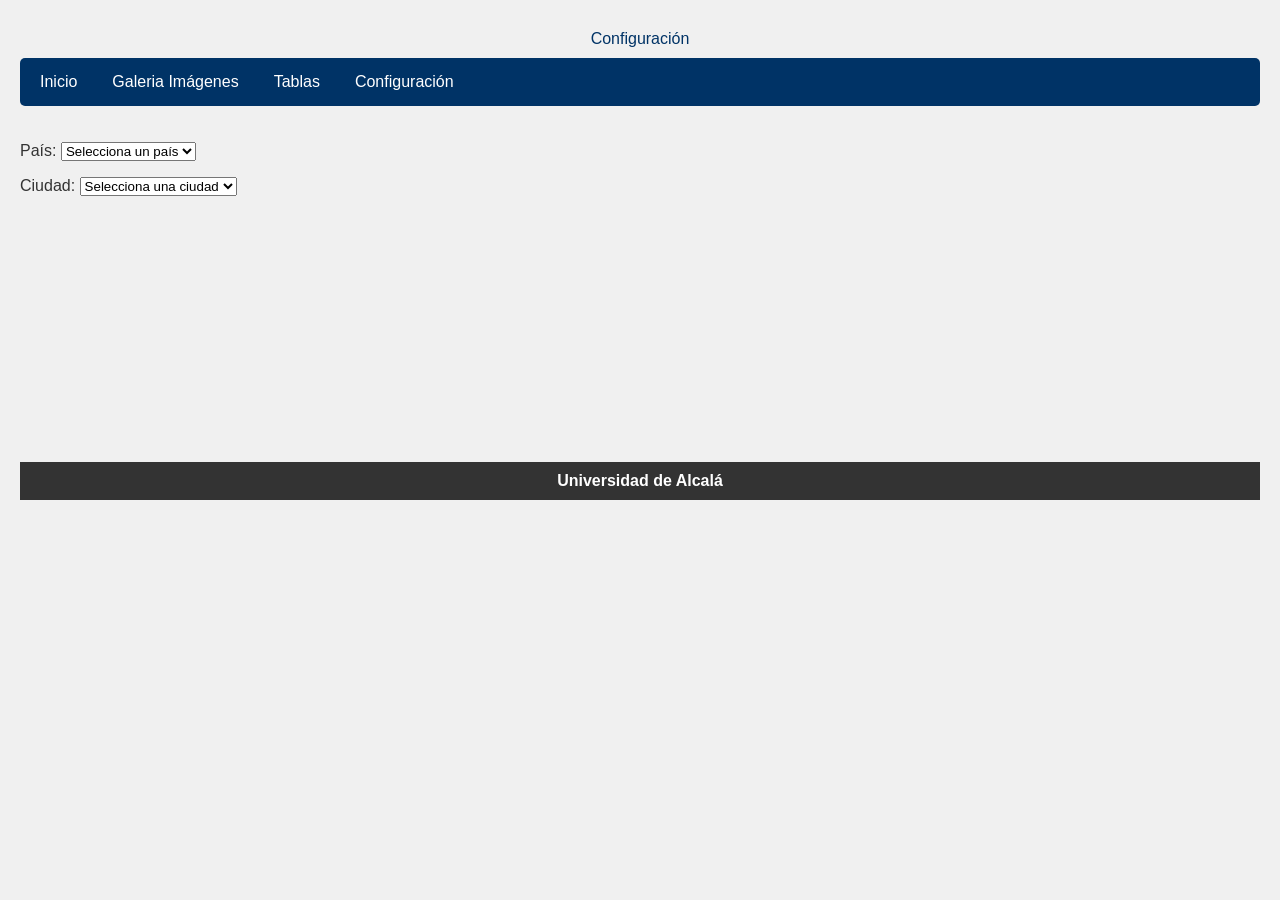
<file: configuracion.html>
<!DOCTYPE html>
<html lang="en">
  <head>
    <meta charset="UTF-8" />
    <title>Configuración</title>
    <link rel="stylesheet" href="./estilo.css">
  </head>
  <body>
    <header>Configuración</header>
    <div class="barra-menu">
        <nav>
            <ul>
                <li><a href="index.html">Inicio</a></li>
                <li><a href="galeria.html">Galeria Imágenes</a></li>
                <li><a href="tablas.html">Tablas</a></li>
                <li><a href="configuracion.html">Configuración</a></li>
            </ul>
        </nav>
    </div>
    <main>
      <form>
        <p>País:
          <select id="pais">
            <option value="">Selecciona un país</option>
            <option value="espana">España</option>
            <option value="francia">Francia</option>
            <option value="italia">Italia</option>
            <option value="portugal">Portugal</option>
          </select>
        </p>
        <p>Ciudad:
          <select id="ciudad">
            <option value="">Selecciona una ciudad</option>
          </select>
        </p>
      </form>
    </main>
    <footer><strong>Universidad de Alcalá</strong></footer>
    <script src="https://ajax.googleapis.com/ajax/libs/jquery/2.0.2/jquery.min.js"></script>
    <script>
      $(document).ready(function(){
        $("#pais").change(function(){
          var pais = $(this).val();
          $("#ciudad").html('<option value="">Selecciona una ciudad</option>');
          if(pais != ""){
            $.get("datos/" + pais + ".txt", function(texto){
              var lista = texto.split("\n");
              for(var i = 0; i < lista.length; i++){
                var nombre = $.trim(lista[i]);
                if(nombre != ""){
                  $("#ciudad").append('<option value="' + nombre + '">' + nombre + '</option>');
                }
              }
            }, "text");
          }
        });
      });
    </script>
  </body>
</html>
</file>
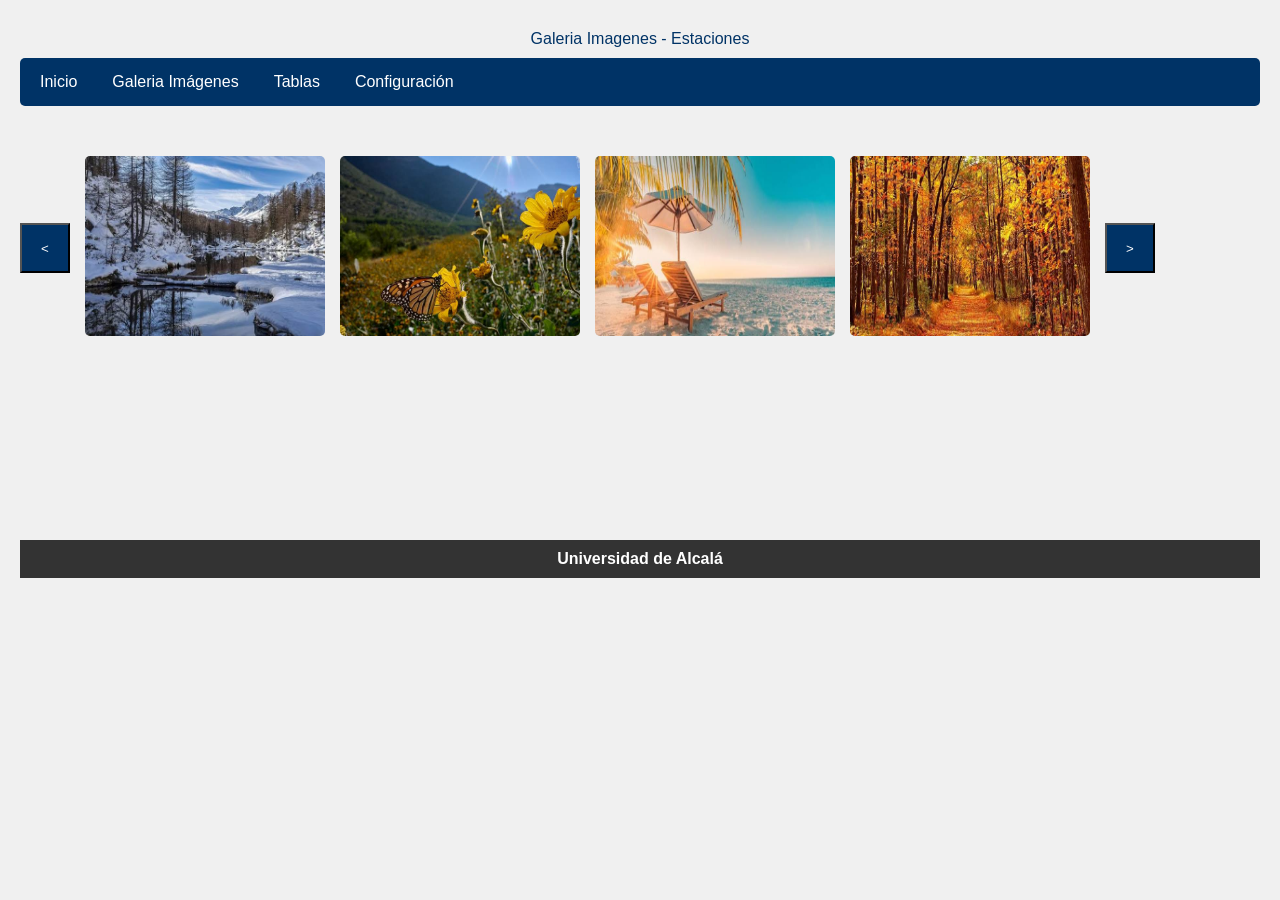
<file: galeria.html>
<!DOCTYPE html>
<html lang="en">
  <head>
    <meta charset="UTF-8" />
    <meta name="viewport" content="width=device-width, initial-scale=1.0" />
    <title>Galeria Imágenes</title>
    <link rel="stylesheet" href="./estilo.css">
  </head>
  <body>
    <header>Galeria Imagenes - Estaciones</header>
    <div class="barra-menu">
        <nav>
            <ul>
                <li><a href="index.html">Inicio</a></li>
                <li><a href="galeria.html">Galeria Imágenes</a></li>
                <li><a href="tablas.html">Tablas</a></li>
                <li><a href="configuracion.html">Configuración</a></li>
            </ul>
        </nav>
    </div>
    <div class="contenedor-global">
      <button id="flecha_izqda" class="flecha">&lt;</button>
      <div class="imagenes">
        <div class="elemento">
          <img src="./images/invierno.jpg" alt="Invierno">
          <p class="nombre">Invierno</p>
        </div>
        <div class="elemento">
          <img src="./images/primavera.jpg" alt="Primavera">
          <p class="nombre">Primavera</p>
        </div>
        <div class="elemento">
          <img src="./images/verano.jpg" alt="Verano">
          <p class="nombre">Verano</p>
        </div>
        <div class="elemento">
          <img src="./images/otoño.jpg" alt="Otoño">
          <p class="nombre">Otoño</p>
        </div>
        <div class="elemento">
          <img src="./images/muñeconieve.jpg" alt="Muñeco">
          <p class="nombre">Muñeco</p>
        </div>
        <div class="elemento">
          <img src="./images/tumbona.jpg" alt="Tumbona">
          <p class="nombre">Tumbona</p>
        </div>
        <div class="elemento">
          <img src="./images/parque.jpg" alt="Parque">
          <p class="nombre">Parque</p>
        </div>
      </div>
      <button id="flecha_dcha" class="flecha">&gt;</button>
    </div>
    <script src="https://ajax.googleapis.com/ajax/libs/jquery/2.0.2/jquery.min.js"></script>
    <script>
     $(document).ready(function(){
      $(".elemento").hover(
        function(){
          $(this).find(".nombre").show();
        },
        function(){
          $(this).find(".nombre").hide();
        }
      );
      $("#flecha_izqda").click(function(){
        $(".imagenes").animate({scrollLeft:"-=255"},300);
      });
      $("#flecha_dcha").click(function(){
        $(".imagenes").animate({scrollLeft:"+=255"},300);
      });
     }) 
    </script>
    <footer><strong>Universidad de Alcalá</strong></footer>
  </body>
</html>
</file>
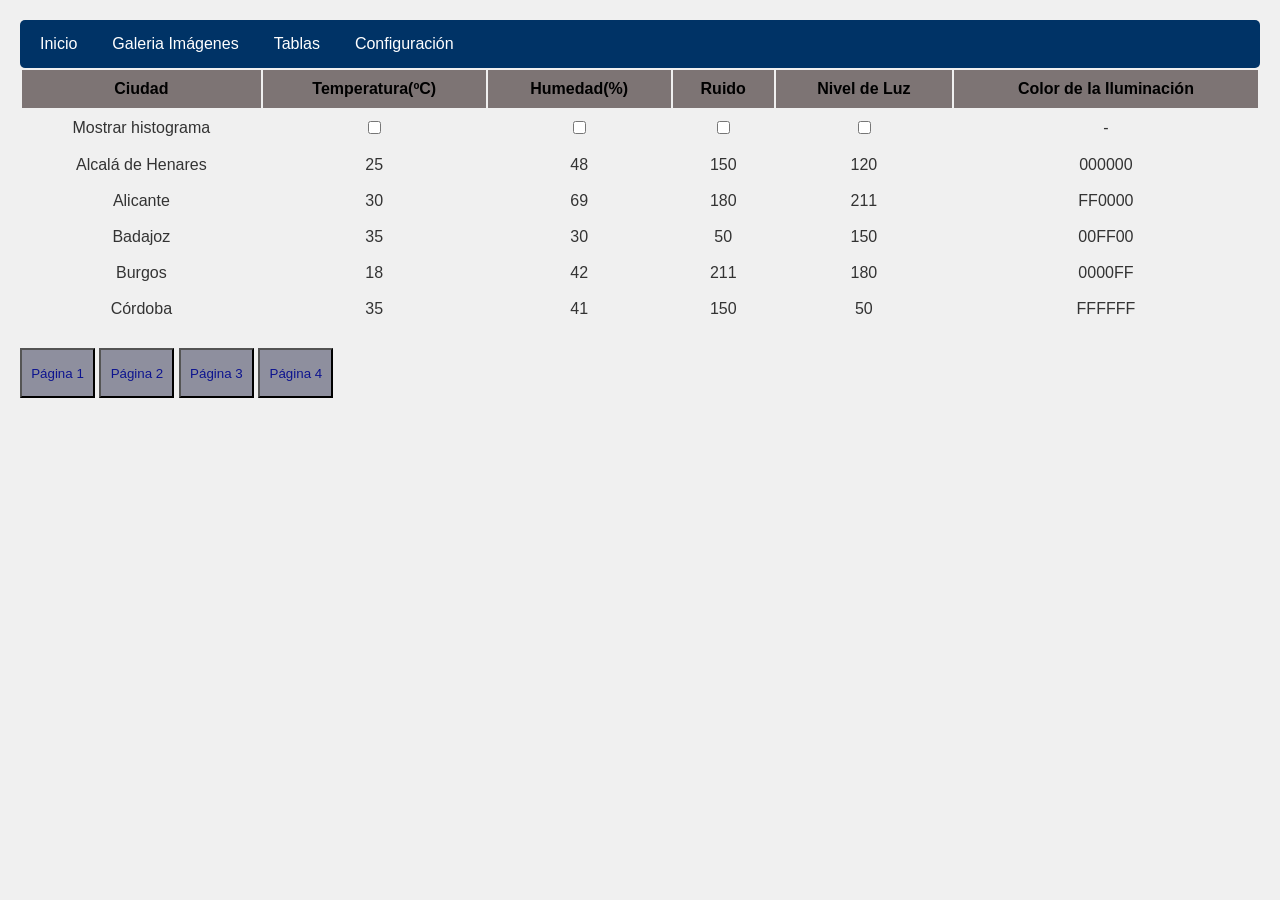
<file: tablas.html>
<!doctype html>
<html lang="en">
<head>
  <meta charset="utf-8">
  <meta name="viewport" content="width=device-width, initial-scale=1">
  <title>Tablas</title>
  <link rel="stylesheet" href="./estilo.css">
</head>
<body>
  <div class="barra-menu">
    <nav>
      <ul>
        <li><a href="index.html">Inicio</a></li>
        <li><a href="galeria.html">Galeria Imágenes</a></li>
        <li><a href="tablas.html">Tablas</a></li>
        <li><a href="configuracion.html">Configuración</a></li>
      </ul>
    </nav>
  </div>
  <div class="contenedor-tablas">
    <div id="pagina1" class="pagina">
      <table>
        <thead>
          <tr>
            <th>Ciudad</th>
            <th>Temperatura(ºC)</th>
            <th>Humedad(%)</th>
            <th>Ruido</th>
            <th>Nivel de Luz</th>
            <th>Color de la Iluminación</th>
          </tr>
        </thead>
        <tbody>
          <tr>
            <td>Alcalá de Henares</td>
            <td>25</td>
            <td>48</td>
            <td>150</td>
            <td>120</td>
            <td>000000</td>
          </tr>
          <tr>
            <td>Alicante</td>
            <td>30</td>
            <td>69</td>
            <td>180</td>
            <td>211</td>
            <td>FF0000</td>
          </tr>
          <tr>
            <td>Badajoz</td>
            <td>35</td>
            <td>30</td>
            <td>50</td>
            <td>150</td>
            <td>00FF00</td>
          </tr>
          <tr>
            <td>Burgos</td>
            <td>18</td>
            <td>42</td>
            <td>211</td>
            <td>180</td>
            <td>0000FF</td>
          </tr>
          <tr>
            <td>Córdoba</td>
            <td>35</td>
            <td>41</td>
            <td>150</td>
            <td>50</td>
            <td>FFFFFF</td>
          </tr>
        </tbody>
      </table>
    </div>
       <div id="pagina2" class="pagina"></div>
    <div id="pagina3" class="pagina"></div>
    <div id="pagina4" class="pagina">
          <div id="histograma">
      <h3 id="titulo-histograma"></h3>
      <div id="barras"></div>
    </div>
      <table>
        <thead>
          <tr>
            <th>Ciudad</th>
            <th>Temperatura(ºC)</th>
            <th>Humedad(%)</th>
            <th>Ruido</th>
            <th>Nivel de Luz</th>
            <th>Color de la Iluminación</th>
          </tr>
        </thead>
        <tbody>
          <tr>
            <td>Guadalajara</td>
            <td>55</td>
            <td>35</td>
            <td>200</td>
            <td>179</td>
            <td>FFFFF0</td>
          </tr>
          <tr>
            <td>Barcelona</td>
            <td>50</td>
            <td>93</td>
            <td>172</td>
            <td>205</td>
            <td>FF0FF0</td>
          </tr>
          <tr>
            <td>Oviedo</td>
            <td>55</td>
            <td>10</td>
            <td>90</td>
            <td>150</td>
            <td>0FFFF0</td>
          </tr>
          <tr>
            <td>Ciudad Real</td>
            <td>89</td>
            <td>100</td>
            <td>121</td>
            <td>182</td>
            <td>F000FF</td>
          </tr>
          <tr>
            <td>León</td>
            <td>85</td>
            <td>123</td>
            <td>90</td>
            <td>75</td>
            <td>FFF000</td>
          </tr>
        </tbody>
      </table>
    </div>
    <button id="pag1" class="button">Página 1</button>
    <button id="pag2" class="button">Página 2</button>
    <button id="pag3" class="button">Página 3</button>
    <button id="pag4" class="button">Página 4</button>
    <script src="https://ajax.googleapis.com/ajax/libs/jquery/2.0.2/jquery.min.js"></script>
    <script>
      $(document).ready(function(){
        var columnas = ["ciudad", "temperatura", "humedad", "ruido", "luz", "color"];

        function anadirChecks(pagina){
          if($(pagina + " .check").length == 0){
            var filaChecks = "<tr><td>Mostrar histograma</td>";
            for(var k = 1; k <= 4; k++){
              filaChecks += '<td><input type="checkbox" class="check" value="' + k + '"></td>';
            }
            filaChecks += "<td>-</td></tr>";
            $(pagina + " thead").append(filaChecks);
          }
        }

        function Formatotabla(pagina){
          anadirChecks(pagina);
          $(pagina +' table').css({
            width:'100%',
            'text-align':'center',
            'margin-bottom':'20px',
          });
          $(pagina + ' th').css({
            'background-color':'#7d7474',
            color:'#000000',
            padding:'10px',
            border:'1px'
          });
          $(pagina + ' td').css({
            padding:'8px',
            border:'1px'
          });
        }

        function crearTabla(pagina, datos){
          var html = "<table><thead><tr>" + $("#pagina1 thead tr").first().html() + "</tr></thead><tbody>";
          for(var f = 0; f < datos.length; f++){
            html += "<tr>";
            for(var c = 0; c < datos[f].length; c++){
              html += "<td>" + datos[f][c] + "</td>";
            }
            html += "</tr>";
          }
          html += "</tbody></table>";
          $(pagina).html(html);
          Formatotabla(pagina);
        }

        function cargarXML(){
          var peticion = new XMLHttpRequest();
          peticion.onreadystatechange = function(){
            if(peticion.readyState == 4 && peticion.status == 200){
              var estaciones = peticion.responseXML.getElementsByTagName("estacion");
              var filasXML = [];
              for(var e = 0; e < estaciones.length; e++){
                var filaXML = [];
                for(var n = 0; n < columnas.length; n++){
                  filaXML.push(estaciones[e].getElementsByTagName(columnas[n])[0].textContent);
                }
                filasXML.push(filaXML);
              }
              crearTabla("#pagina2", filasXML);
            }
          };
          peticion.open("GET", "datos/pagina2.xml", true);
          peticion.send();
        }

        function cargarJSON(){
          $.getJSON("datos/pagina3.json", function(respuesta){
            var filasJSON = [];
            $.each(respuesta, function(posicion, estacion){
              var filaJSON = [];
              for(var m = 0; m < columnas.length; m++){
                filaJSON.push(estacion[columnas[m]]);
              }
              filasJSON.push(filaJSON);
            });
            crearTabla("#pagina3", filasJSON);
          });
        }

        function mostrarHistograma(columna){
          $("#titulo-histograma").text($(".pagina:visible th").eq(columna).text());
          $("#barras").html("");
          $(".pagina:visible tbody tr").each(function(){
            var nombreCiudad = $(this).find("td").eq(0).text();
            var valor = $(this).find("td").eq(columna).text();
            $("#barras").append('<div class="fila-histograma"><div class="nombre-ciudad">' + nombreCiudad + '</div><div class="barra" style="width:' + (valor * 3) + 'px">' + valor + '</div></div>');
          });
          $("#histograma").show();
        }

        $(document).on("change", ".check", function(){
          if($(this).is(":checked")){
            $(".check").not(this).prop("checked", false);
            mostrarHistograma($(this).val());
          } else {
            $("#histograma").hide();
          }
        });

        function mostrarPagina(numero){
          $(".check").prop("checked", false);
          $("#histograma").hide();
          $(".pagina").hide();
          $("#pagina" + numero).show();
          if(numero == 2){
            cargarXML();
          } else if(numero == 3){
            cargarJSON();
          } else {
            Formatotabla("#pagina" + numero);
          }
        }

        $(".button").click(function(){
          mostrarPagina($(this).attr("id").replace("pag", ""));
        });

        mostrarPagina(1);
      });
    </script>
    </script>
  </div>
</body>
</html>
</file>
<file: estilo.css>
body{
    font-family: Arial, sans-serif;
    margin: 20px;
    background-color:#f0f0f0;
    color:#333333;
}
header , h1 {
    color: #003366;
    background-color: #f0f0f0;
    padding: 10px;
    text-align:center;
}
.barra-menu{
    background-color: #003366;
    border-radius: 5px;
    padding: 10px;
    display: flex;
    justify-content: space-between;
}
nav ul{
    list-style-type: none;
    margin: 0;
    padding: 0;
    display: flex;
    justify-content: center;
}
nav li{
    display:  flex;
    margin-right: 15px;
    padding: 5px 10px;
}
nav a{
    color: #ffffff;
    text-decoration: none;
}
main{
    margin-top: 20px;
    margin-bottom: 250px;
    display: flex;
    flex-wrap: wrap;
    gap: 20px;
    align-items: flex-start;
}
footer{
    text-align: center;
    padding: 10px;
    margin-top: 40px;
    background-color: #333333;
    color: #ffffff;
}
.imagenes{
    width: 1005px;
    display: flex;
    gap: 15px;
    overflow: hidden;

}
.imagenes img{
    width: 240px;
    height: 180px;
    border-radius: 5px;
}
.nombre{
    width: 200px;
    height: 25px;
    border-radius: 5px;
    background-color: #4d4747;
    margin-top: 10px;
    margin-bottom: 5px;
    display: none;
    color: #ffffff;
    padding: 5px 5px;
    text-align: center;
    position: absolute;
    bottom: 10px;
    left: 15px;
}
.elemento{
    position: relative;
}
.flecha{
    background-color: #003366;
    color: #ffffff;
    cursor: pointer;
    width: 50px;
    height: 50px;
    padding: 5px 5px;

}
.contenedor-global{
    display: flex;
    gap: 15px;
    align-items: center;
    margin-bottom: 200px;
    margin-top: 50px;
}
.button{
    width: 75px;
    height: 50px;
    position: relative;
    background-color: #8e8f9e;
    color: #0d148f;
    justify-content: center;
    gap: 15px;
}
#histograma{
    display: none;
    margin-top: 30px;
    background-color: #ffffff;
    padding: 10px;
}
.fila-histograma{
    display: flex;
    margin-bottom: 5px;
}
.nombre-ciudad{
    width: 160px;
}
.barra{
    background-color: #003366;
    color: #ffffff;
    height: 25px;
    text-align: right;
}
</file>
